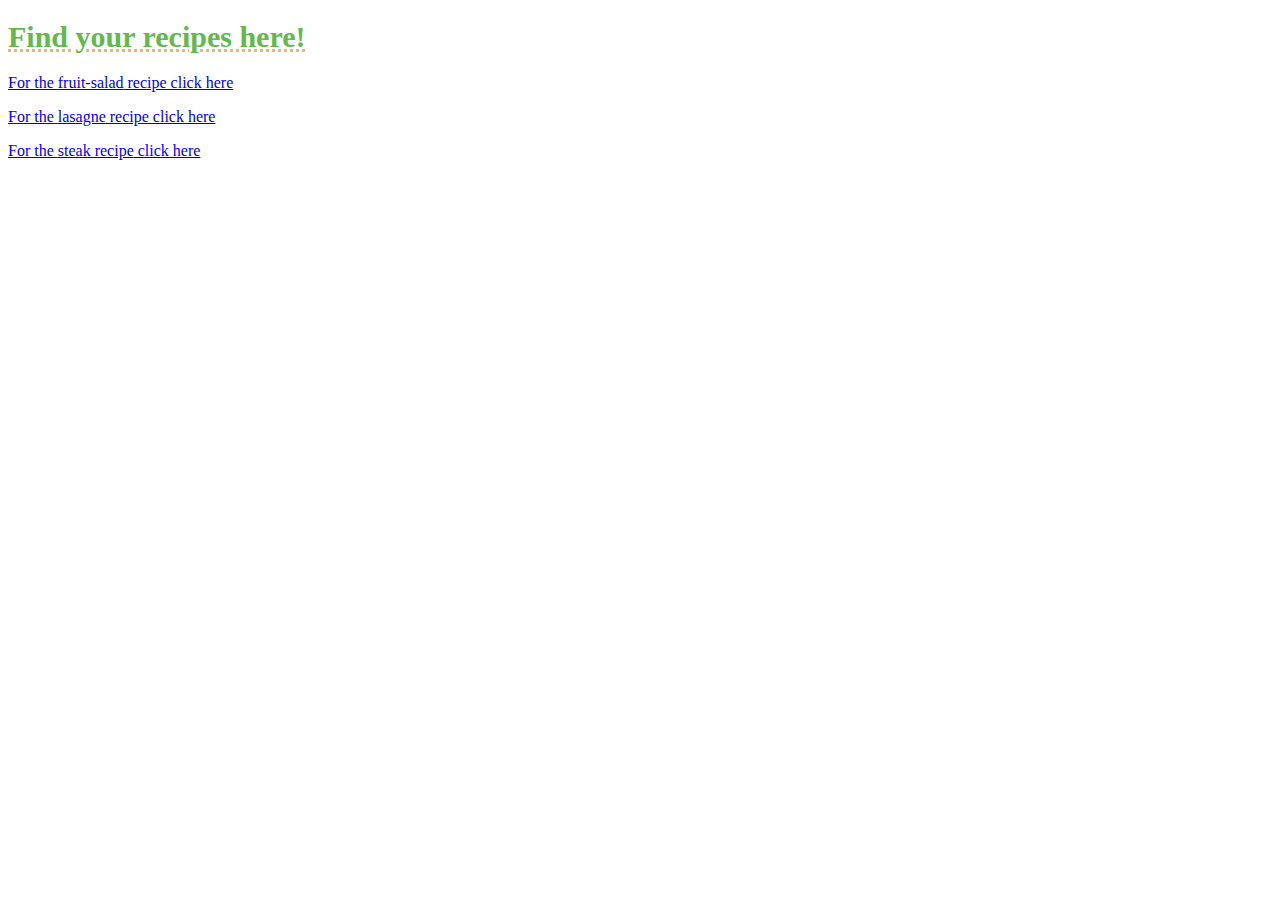
<file: index.html>
<!DOCTYPE html>
<html lang="en">
<head>
    <meta charset="UTF-8">
    <meta name="viewport" content="width=device-width, initial-scale=1.0">
    <link href="recipes.css" rel="stylesheet">
    <title>Home</title>
</head>
<body>
    <h1 class="heading">Find your recipes here!</h1>
    <p class="fruit-salad"><a href="Dishes/fruit-salad.html">For the <span>fruit-salad</span> recipe click here</a></p>
    <p class="lasagne"><a href="Dishes/lasagne.html">For the <span>lasagne</span> recipe click here</a></p>
    <p class="steak"><a href="Dishes/steak.html">For the <span>steak recipe</span> click here</a></p>
</body>
</html>
</file>
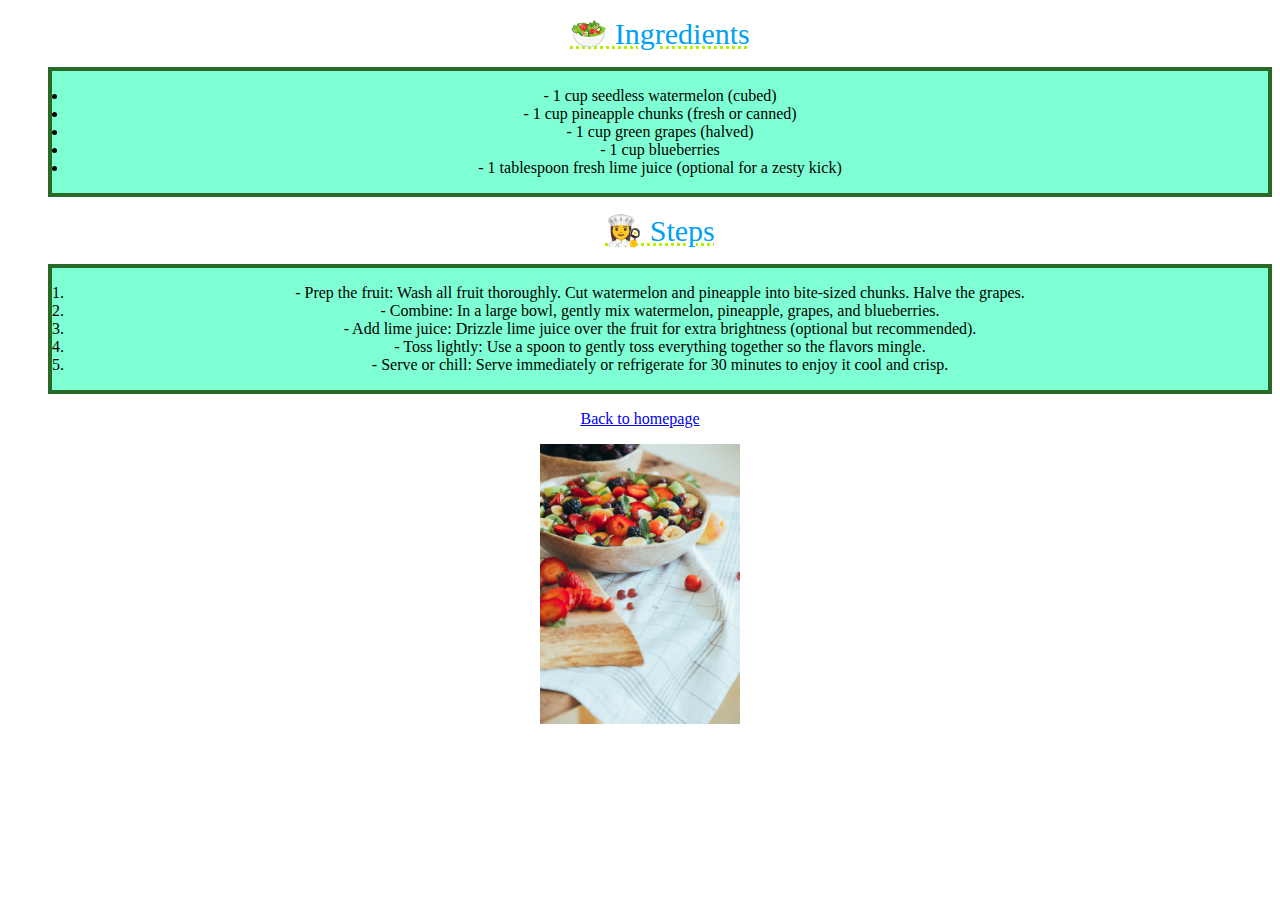
<file: Dishes/fruit-salad.html>
<!DOCTYPE html>
<html lang="en">
<head>
    <meta charset="UTF-8">
    <meta name="viewport" content="width=device-width, initial-scale=1.0">
    <link href="fruit-salad.css" rel="stylesheet">
    <title>Fruit salad recipe</title>
</head>
<body>
    <ul class="ingredients">
        <div class="title">🥗 Ingredients</div>
        <div class="body">
        <li>- 1 cup seedless watermelon (cubed) </li>
        <li>- 1 cup pineapple chunks (fresh or canned) </li>
        <li>- 1 cup green grapes (halved) </li>
        <li>- 1 cup blueberries </li>
        <li>- 1 tablespoon fresh lime juice (optional for a zesty kick) </li>
        </div>    
    </ul>

    <ol class="steps">
        <div class="title">👩‍🍳 Steps</div>
        <div class="body">
        <li>- Prep the fruit: Wash all fruit thoroughly. Cut watermelon and pineapple into bite-sized chunks. Halve the grapes.</li>
        <li>- Combine: In a large bowl, gently mix watermelon, pineapple, grapes, and blueberries.</li>
        <li>- Add lime juice: Drizzle lime juice over the fruit for extra brightness (optional but recommended).</li>
        <li>- Toss lightly: Use a spoon to gently toss everything together so the flavors mingle.</li>
        <li>- Serve or chill: Serve immediately or refrigerate for 30 minutes to enjoy it cool and crisp. </li>
        </div>
    </ol>

    <p><a href="../index.html">Back to homepage</a></p>
    <img
        src="../Pictures/fruit-salad.jpg"
        alt="Fruit Salad with crushed strawberries, blackberries, avocado and banana"
        width="200"
        height="280" 
    />
</body>
</html>
</file>
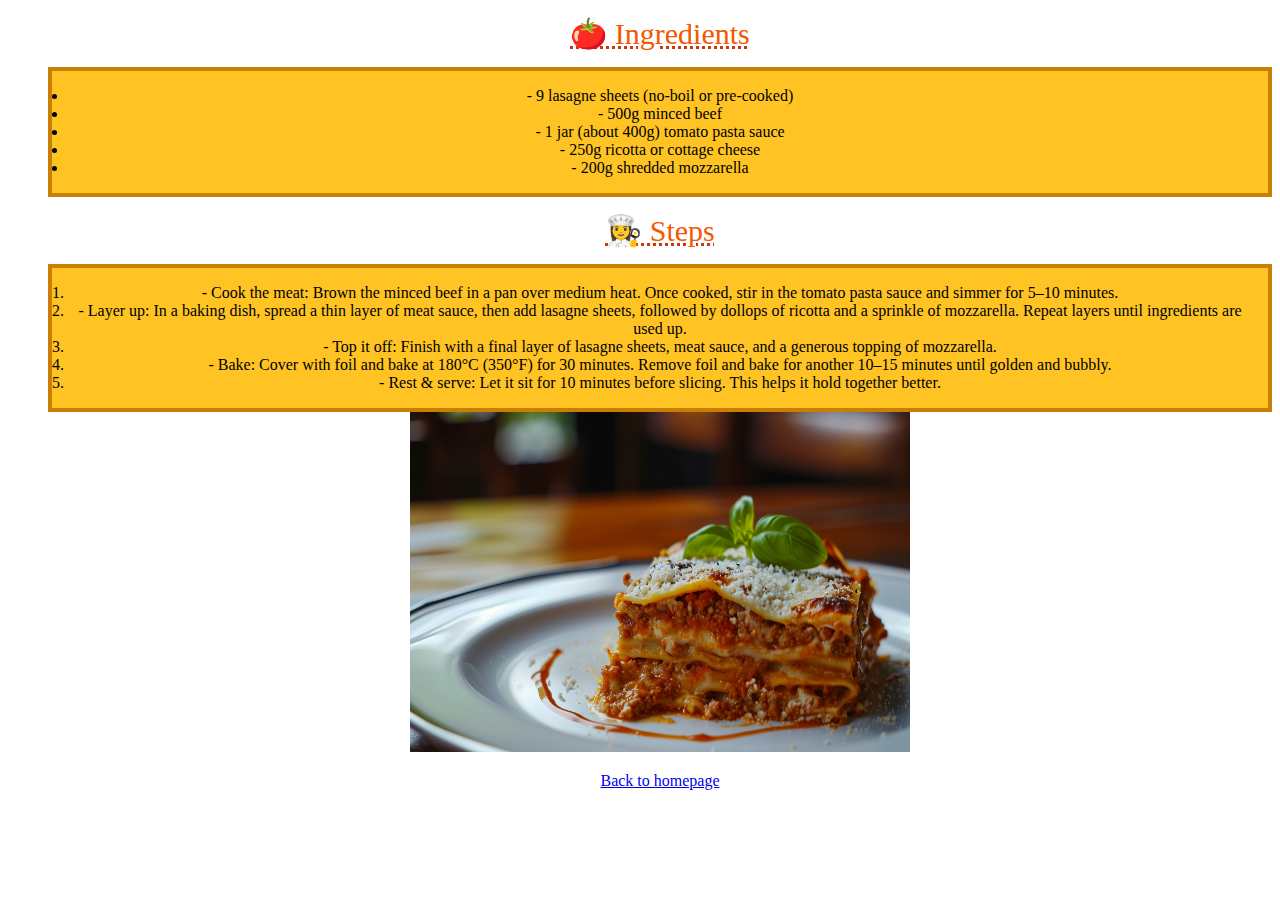
<file: Dishes/lasagne.html>
<!DOCTYPE html>
<html lang="en">
<head>
    <meta charset="UTF-8">
    <meta name="viewport" content="width=device-width, initial-scale=1.0">
    <link href="lasagne.css" rel="stylesheet">
    <title>Lasagne recipe</title>
</head>
<body>
    
   <ul class="ingredients">
    <div class="title">🍅 Ingredients</div>
    <div class="body">
    <li>- 9 lasagne sheets (no-boil or pre-cooked) </li>
    <li>- 500g minced beef </li>
    <li>- 1 jar (about 400g) tomato pasta sauce </li>
    <li>- 250g ricotta or cottage cheese </li>
    <li>- 200g shredded mozzarella </li>
    </div>
    </ul>

      <ol class="steps">
       <div class="title"> 👩‍🍳 Steps </div>
        <div class="body">
       
    <li>- Cook the meat: Brown the minced beef in a pan over medium heat. Once cooked, stir in the tomato pasta sauce and simmer for 5–10 minutes.</li>
    <li>- Layer up: In a baking dish, spread a thin layer of meat sauce, then add lasagne sheets, followed by dollops of ricotta and a sprinkle of mozzarella. Repeat layers until ingredients are used up. </li>
    <li>- Top it off: Finish with a final layer of lasagne sheets, meat sauce, and a generous topping of mozzarella. </li>
    <li>- Bake: Cover with foil and bake at 180°C (350°F) for 30 minutes. Remove foil and bake for another 10–15 minutes until golden and bubbly.</li>
    <li>- Rest & serve: Let it sit for 10 minutes before slicing. This helps it hold together better.</li>
      </div>
    <img 
    src = "../Pictures/lasagne-picture.jpg"
    alt = "Triple-layered lasagne with beef and cheese filling."
    height = "340"
    width = "500"
    />
    </p>

    <p><a href="../index.html">Back to homepage</a></p>
</body>
</html>
</file>
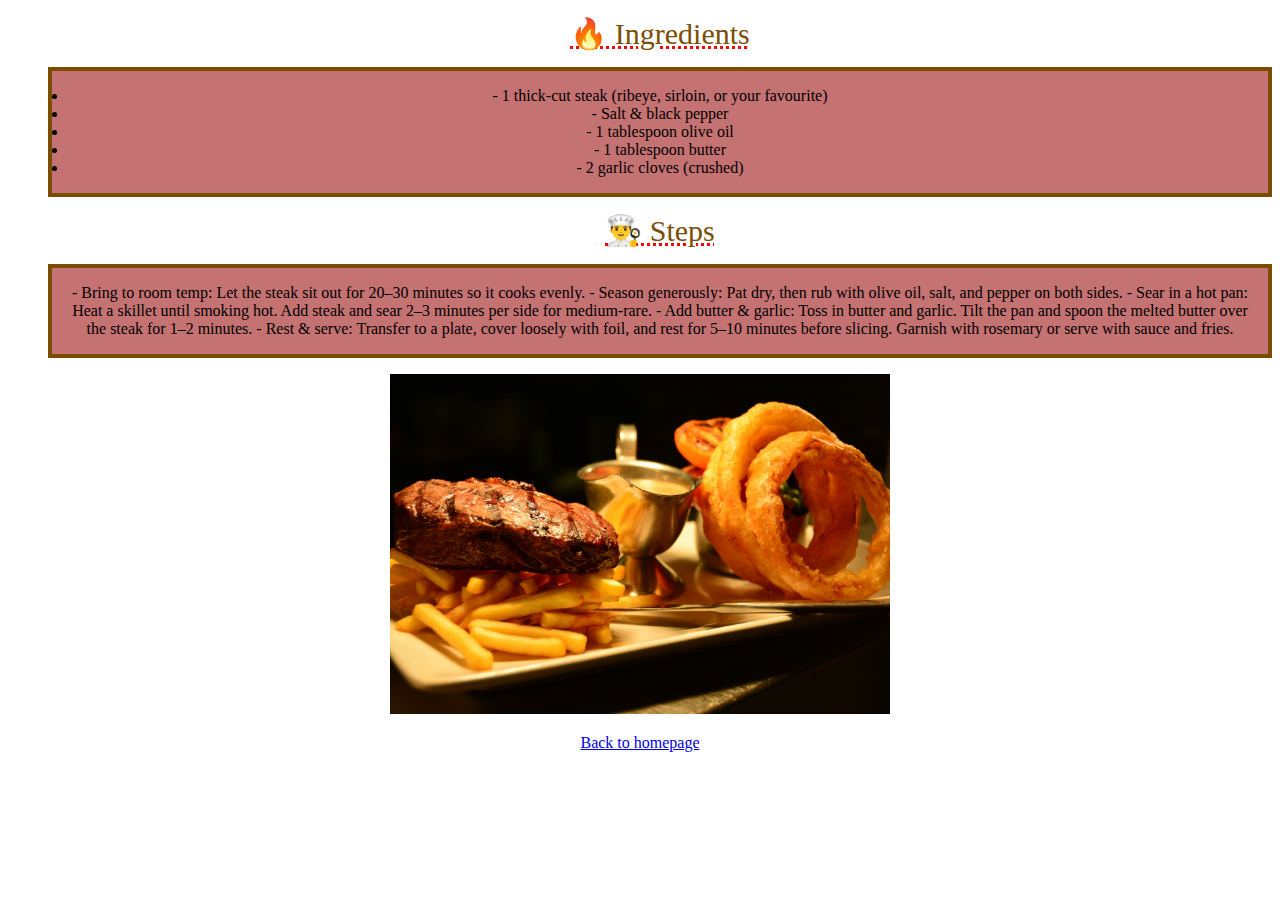
<file: Dishes/steak.html>
<!DOCTYPE html>
<html lang="en">
<head>
    <meta charset="UTF-8">
    <meta name="viewport" content="width=device-width, initial-scale=1.0">
    <link href="steak.css" rel="stylesheet">
    <title>Steak recipe</title>
</head>
<body>
    <ul class="ingredients">
        <div class="title">🔥 Ingredients</div> 
        <div class="body">

<li>- 1 thick-cut steak (ribeye, sirloin, or your favourite)</li>
<li>- Salt & black pepper</li>
<li>- 1 tablespoon olive oil</li>
<li>- 1 tablespoon butter </li>
<li>- 2 garlic cloves (crushed) </li> 

    </div>
</ul>

<ol class="steps">
<div class="title">👨‍🍳 Steps </div>
<div class="body">

- Bring to room temp: Let the steak sit out for 20–30 minutes so it cooks evenly. 
- Season generously: Pat dry, then rub with olive oil, salt, and pepper on both sides. 
- Sear in a hot pan: Heat a skillet until smoking hot. Add steak and sear 2–3 minutes per side for medium-rare. 
- Add butter & garlic: Toss in butter and garlic. Tilt the pan and spoon the melted butter over the steak for 1–2 minutes. 
- Rest & serve: Transfer to a plate, cover loosely with foil, and rest for 5–10 minutes before slicing. 
Garnish with rosemary or serve with sauce and fries.

</div>
</ol>
    <img
    src = "../Pictures/steak-picture.jpg"
    alt = "Medium rare browned steak served with triple cooked fries and onion rings."
    height = "340"
    width = "500"
    />
    <p><a href="../index.html">Back to homepage</a></p>
</body>
</html>
</file>
<file: recipes.css>
h1.heading {
    color: rgb(99, 185, 75);
    font-size: 30px;
    text-decoration: underline dotted burlywood
}
</file>
<file: Dishes/fruit-salad.css>
ul.ingredients div.title {
    color: rgb(0, 161, 241);
    font-size: 30px;
    text-decoration: underline dotted rgb(177, 241, 0);
    margin-bottom: 16px;
}

ol.steps div.title {
    color: rgb(0, 161, 241);
    font-size: 30px;
    text-decoration: underline dotted rgb(177, 241, 0);
    margin-bottom: 16px;
}

ul.ingredients div.body {
    border: 4px rgb(41, 105, 38) solid;
    padding: 16px;
    background-color: aquamarine;
}

ol.steps div.body {
    border: 4px rgb(41, 105, 38) solid;
    padding: 16px;
    background-color: aquamarine;
}

* {
    font-family: cursive;
    text-align: center;
}
</file>
<file: Dishes/lasagne.css>
ul.ingredients div.title {
    color: rgb(242, 89, 0);
    font-size: 30px;
    text-decoration: underline dotted rgb(204, 54, 17);
    margin-bottom: 16px;
}

ol.steps div.title {
    color: rgb(242, 89, 0);
    font-size: 30px;
    text-decoration: underline dotted rgb(204, 54, 17);
    margin-bottom: 16px;
}

ul.ingredients div.body {
    border: 4px rgb(202, 126, 4) solid;
    padding: 16px;
    background-color:rgb(255, 196, 35);
}

ol.steps div.body {
    border: 4px rgb(202, 126, 4) solid;
    padding: 16px;
    background-color: rgb(255, 196, 35);
}

* {
    font-family: cursive;
    text-align: center;
}
</file>
<file: Dishes/steak.css>
ul.ingredients div.title {
    color: rgb(122, 79, 5);
    font-size: 30px;
    text-decoration: underline dotted rgb(255, 0, 0);
    margin-bottom: 16px;
}

ol.steps div.title {
    color: rgb(122, 79, 5);
    font-size: 30px;
    text-decoration: underline dotted rgb(255, 0, 0);
    margin-bottom: 16px;
}

ul.ingredients div.body {
    border: 4px rgb(124, 76, 0) solid;
    padding: 16px;
    background-color:rgb(197, 114, 114);
}

ol.steps div.body {
    border: 4px rgb(124, 76, 0) solid;
    padding: 16px;
    background-color: rgb(197, 114, 114);
}

* {
    font-family: cursive;
    text-align: center;
}
</file>
